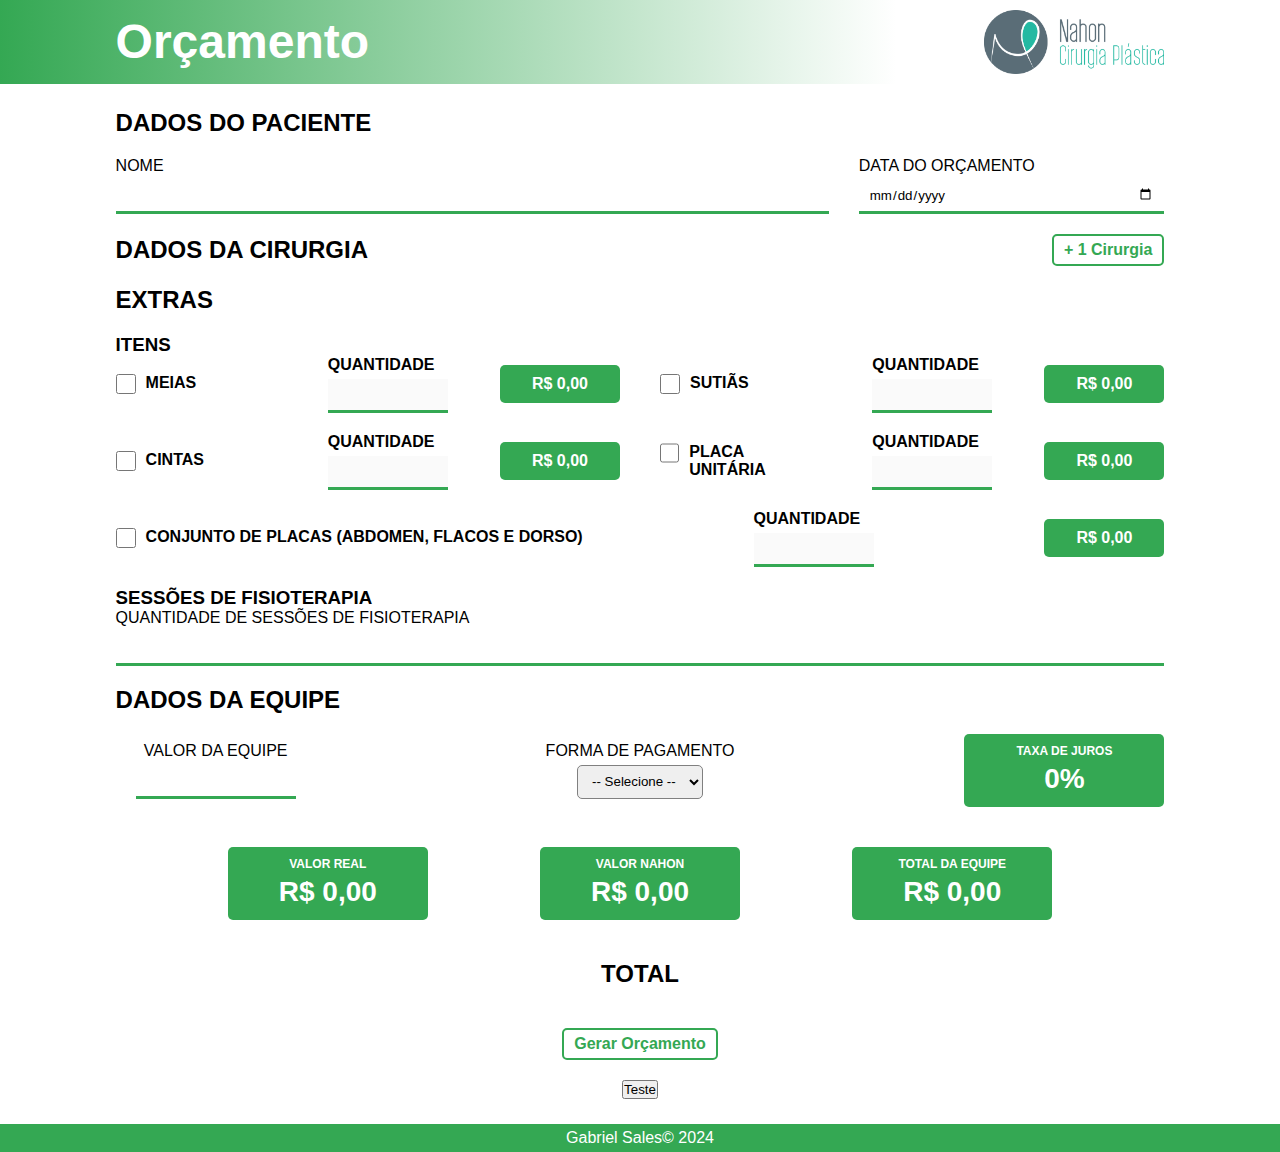
<file: index.html>
<!DOCTYPE html>
<html lang="pt-br">

<head>
    <meta charset="UTF-8">
    <meta name="viewport" content="width=device-width, initial-scale=1.0">
    <title>Formulário de Orçamento</title>
    <link rel="stylesheet" href="css/styles.css">
</head>

<body>
    <header>
        <div class="container flex-ac-jsb">
            <h1>Orçamento</h1>
            <img src="imgs/logo.png" alt="Logo">
        </div>
    </header>

    <main>
        <form class="container">

            <section class="sessao-form" id="dadosPaciente">
                <h2>Dados do Paciente</h2>
                <div id="inputs-paciente">
                    <div class="box-input">
                        <label for="nome">Nome</label>
                        <input type="text" id="nome" name="nome">
                    </div>
                    <div class="box-input">
                        <label for="data">Data do Orçamento</label>
                        <input type="date" id="data" name="data">
                    </div>
                </div>
            </section>

            <section class="sessao-form" id="dadosCirurgia">
                <div id="header_cirurgia">
                    <h2>Dados da Cirurgia</h2>
                    <button type="button" class="btn" id="add-cirurgia-btn" onclick="CirurgiaModule.addCirurgia()">
                        + 1 Cirurgia</button>
                </div>
            </section>

            <section class="sessao-form" id="extras">
                <h2>Extras</h2>
                <div id="container-extras">
                    <!-- Adição Dinâmica -->
                </div>
            </section>

            <section class="sessao-form" id="dadosEquipe" onchange="calcularEquipe()">
                <h2>Dados da Equipe</h2>
                <div id="inputs-equipe">
                    <div class="box-input">
                        <label for="equipe">Valor da Equipe</label>
                        <input type="number" id="valorEquipe" name="equipe">
                    </div>
                    <div class="box-input">
                        <label for="formaPagamento">Forma de Pagamento</label>
                        <select name="formaPagamento" id="formaPagamento"
                            onchange="inserirDados('#porcentagemTaxa', (this.value * 100).toFixed(2))">
                            <!-- Adição Dinâmica -->
                        </select>
                    </div>
                    <div class="box-resultado">
                        <p class="titulo-resultado">Taxa de Juros</p>
                        <p class="valor-resultado"><span id="porcentagemTaxa">0</span>%</p>
                    </div>
                </div>
                <div id="valores-equipe">
                    <div class="box-resultado">
                        <p class="titulo-resultado">Valor Real</p>
                        <p class="valor-resultado" id="valorReal">R$ 0,00</p>
                    </div>
                    <div class="box-resultado">
                        <p class="titulo-resultado">Valor Nahon</p>
                        <p class="valor-resultado" id="valorNahon">R$ 0,00</p>
                    </div>
                    <div class="box-resultado">
                        <p class="titulo-resultado">Total da Equipe</p>
                        <p class="valor-resultado" id="totalEquipe">R$ 0,00</p>
                    </div>
                </div>
            </section>

            <section class="sessao-form" id="resultado">
                <h2>Total</h2>
                <p id="resultado-total"></p>
            </section>

            <input type="submit" class="btn" id="btn-gerar" onclick="gerarOrcamento(event)" value="Gerar Orçamento">
        </form>

        <button onclick="teste()">Teste</button>

    </main>

    <footer>
        <p>Gabriel Sales&copy; 2024</p>
    </footer>

    <script src="javascript/database.js"></script>
    <script src="javascript/scripts.js"></script>
    <script src="javascript/interface.js"></script>

    <script>

        const teste = () => {
            ItensModule.extrairItens();
            FisioterapiaModule.extrairSessoes();
        };

        montarSelect("#formaPagamento", DBModule.formasPagamento, "forma", "taxa");

        const gerarOrcamento = (event) => {
            event.preventDefault();

            const dados = obterDados();

            console.log(dados);

            localStorage.setItem('orcamento', JSON.stringify(dados));
            window.open('orcamento.html', '_blank');
        };
    </script>

</body>

</html>
</file>
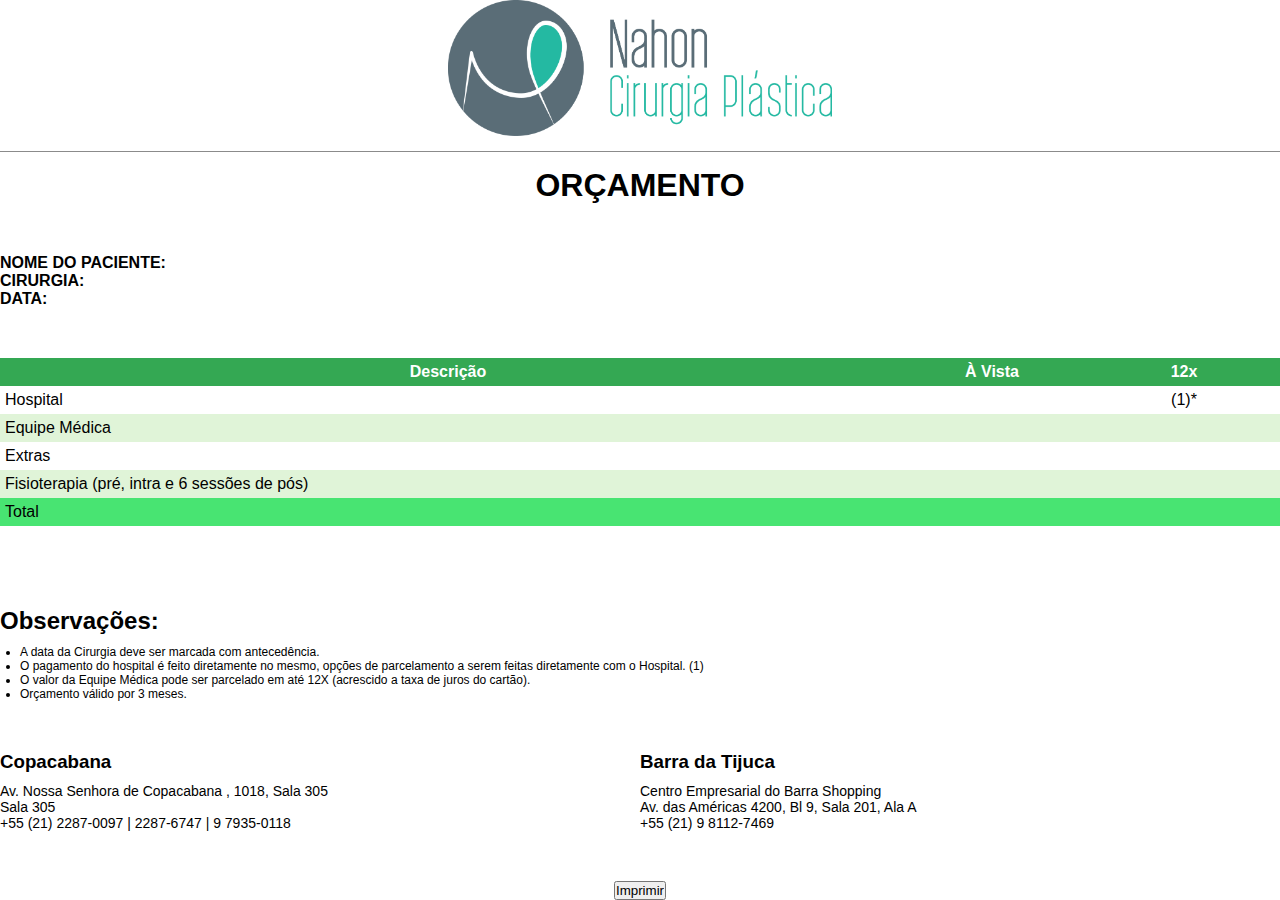
<file: orcamento.html>
<!DOCTYPE html>
<html lang="pt-br">

<head>
    <meta charset="UTF-8">
    <meta name="viewport" content="width=device-width, initial-scale=1.0">
    <title>Orçamento</title>
    <style>
        * {
            margin: 0;
            padding: 0;
            box-sizing: border-box;
            font-family: "Roboto", sans-serif;
            -webkit-print-color-adjust: exact;
            print-color-adjust: exact;
        }

        html,
        body {
            width: 100%;
            height: 100%;
        }

        body {
            display: flex;
            flex-direction: column;
            align-items: center;
            justify-content: space-between;
            row-gap: 50px;
        }

        /* --------------------- Dados Paciente --------------------- */

        header {
            width: 100%;
            display: flex;
            flex-direction: column;
            align-items: center;
        }

        header img {
            width: 30%;
        }

        header h1 {
            width: 100%;
            text-align: center;
            border-top: #8b8b8b 1px solid;
            margin-top: 15px;
            padding-top: 15px;
            text-transform: uppercase;
        }

        /* --------------------- Dados Paciente --------------------- */

        #dados_paciente {
            width: 100%;
            display: flex;
            flex-direction: column;
            align-items: flex-start;
            text-transform: uppercase;
        }

        .span_titulo {
            font-weight: bold;
        }

        /* --------------------- Tabela --------------------- */

        #tabela {
            width: 100%;
            flex: 1;
            display: flex;
            flex-direction: column;
            align-items: flex-start;
        }

        table {
            width: 100%;
            border-collapse: collapse;
        }

        th,
        td {
            padding: 5px;
        }

        thead {
            background-color: #34a853;
            color: #fff;
        }

        tbody tr:nth-child(even) {
            background-color: #e0f4d8;
        }

        .valor {
            text-align: center;
        }

        tfoot{
            background-color: #48e472;
        }

        /* --------------------- Observações --------------------- */

        #observacoes {
            width: 100%;
            display: flex;
            flex-direction: column;
            align-items: flex-start;
        }

        #observacoes h2 {
            margin-bottom: 10px;
        }

        #observacoes ul {
            margin-left: 20px;
            font-size: 12px;
        }

        /* --------------------- Endereços --------------------- */

        #enderecos {
            width: 100%;
            display: flex;
        }

        .endereco {
            width: 50%;
            display: flex;
            flex-direction: column;
            align-items: flex-start;
        }

        .endereco h3 {
            margin-bottom: 10px;
        }

        .endereco p {
            font-size: 14px;
        }

        @media print {

            #enderecos {
                margin-bottom: 50px;
            }

            input {
                display: none;
            }
        }
    </style>
</head>

<body>
    <header>
        <img src="imgs/logo.png"
            alt="Logo">
        <h1>Orçamento</h1>
    </header>

    <section id="dados_paciente">
        <p><span class="span_titulo">Nome do Paciente: </span><span id="nome"></span></p>
        <p><span class="span_titulo">Cirurgia: </span><span id="cirurgia"></span></p>
        <p><span class="span_titulo">Data: </span><span id="data"></span></p>
    </section>

    <section id="tabela">
        <table>
            <thead>
                <tr>
                    <th style="width: 70%;">Descrição</th>
                    <th style="width: 15%;">À Vista</th>
                    <th style="width: 15%;">12x</th>
                </tr>
            </thead>
            <tbody>
                <tr>
                    <td>Hospital</td>
                    <td class="valor" id="valorHospitalAVista"></td>
                    <td class="valor" id="valorHospitalAPrazo">(1)*</td>
                </tr>
                <tr>
                    <td>Equipe Médica</td>
                    <td class="valor" id="valorEquipeAVista"></td>
                    <td class="valor" id="valorEquipeAPrazo"></td>
                </tr>
                <tr>
                    <td>Extras</td>
                    <td class="valor" id="valorFisioterapiaAVista"></td>
                    <td class="valor" id="valorFisioterapiaAPrazo"></td>
                </tr>
                <tr>
                    <td>Fisioterapia (pré, intra e 6 sessões de pós)</td>
                    <td class="valor" id="valorFisioterapiaAVista"></td>
                    <td class="valor" id="valorFisioterapiaAPrazo"></td>
                </tr>
            </tbody>
            <tfoot>
                <tr>
                    <td>Total</td>
                    <td class="valor" id="valorTotalAVista"></td>
                    <td class="valor" id="valorTotalAPrazo"></td>
                </tr>
            </tfoot>
        </table>
    </section>

    <section id="observacoes">
        <h2>Observações:</h2>
        <ul>
            <li>A data da Cirurgia deve ser marcada com antecedência.</li>
            <li>O pagamento do hospital é feito diretamente no mesmo, opções de parcelamento a serem feitas diretamente
                com o Hospital. (1)</li>
            <li>O valor da Equipe Médica pode ser parcelado em até 12X (acrescido a taxa de juros do cartão).</li>
            <li>Orçamento válido por 3 meses.</li>
        </ul>
    </section>

    <section id="enderecos">
        <div class="endereco">
            <h3>Copacabana</h3>
            <p>Av. Nossa Senhora de Copacabana , 1018, Sala 305</p>
            <p>Sala 305</p>
            <p>+55 (21) 2287-0097 | 2287-6747 | 9 7935-0118</p>
        </div>
        <div class="endereco">
            <h3>Barra da Tijuca</h3>
            <p>Centro Empresarial do Barra Shopping</p>
            <p>Av. das Américas 4200, Bl 9, Sala 201, Ala A</p>
            <p>+55 (21) 9 8112-7469</p>
        </div>
    </section>

    <input type="button" onclick="window.print();" value="Imprimir" />

    <script>
        const formatarMoeda = (valor) => {
            return new Intl.NumberFormat("pt-BR", {
                style: "currency",
                currency: "BRL",
                minimumFractionDigits: 2,
                maximumFractionDigits: 2,
            }).format(valor);
        };

        onload = () => {
            const orcamento = JSON.parse(localStorage.getItem('orcamento'));

            if (orcamento) {
                document.getElementById('nome').textContent = orcamento.paciente.nome;

                const cirurgias = orcamento.cirurgias.cirurgias.map(cirurgia => cirurgia.cirurgia);
                const cirurgia = cirurgias.join(' + ');
                document.getElementById('cirurgia').textContent = cirurgia;

                const data = new Date(orcamento.paciente.data);
                const dataFormatada = data.toLocaleDateString('pt-BR', {
                    day: '2-digit',
                    month: '2-digit',
                    year: 'numeric',
                });
                document.getElementById('data').textContent = dataFormatada;

                document.getElementById('valorHospitalAVista').textContent = formatarMoeda(orcamento.cirurgias.valorTotal);
                document.getElementById('valorEquipeAVista').textContent = formatarMoeda(orcamento.equipe.valorTotal);
                document.getElementById('valorTotalAVista').textContent = formatarMoeda(orcamento.valorTotal);

                window.print();
            } else {
                console.error('Orçamento não encontrado no localStorage.');
            }
        }
    </script>

</body>

</html>
</file>
<file: css/styles.css>
/* ---------------------------- VARIÁVEIS ---------------------------- */
/* ------------------------------- BASE ------------------------------- */
* {
  margin: 0;
  padding: 0;
  box-sizing: border-box;
  font-family: "Roboto", sans-serif;
}
html,
body {
  width: 100%;
  height: 100%;
}
body {
  display: flex;
  flex-direction: column;
  align-items: center;
  row-gap: 25px;
}
select {
  height: 34px;
  border-radius: 5px;
  padding: 0 10px;
  border: solid 1px grey;
}
select:focus {
  outline: none;
}
/* ---------------------------- FRAMEWORK ---------------------------- */
h1 {
  font-size: 48px;
}
.container {
  width: 100%;
  max-width: 1100px;
  margin: 0 auto;
  padding: 0 2%;
}
.flex-ac-jc {
  display: flex;
  align-items: center;
  justify-content: center;
}
.flex-ac-jsa {
  display: flex;
  align-items: center;
  justify-content: space-around;
}
.flex-ac-jsb {
  display: flex;
  align-items: center;
  justify-content: space-between;
}
.flex-ac-jse {
  display: flex;
  align-items: center;
  justify-content: space-evenly;
}
.box-input {
  display: flex;
  flex-direction: column;
  row-gap: 5px;
}
.box-input input {
  width: 100%;
  height: 34px;
  padding: 0 10px;
  border: none;
  border-bottom: solid 3px #34a853;
}
.box-input input:focus {
  outline: none;
}
.box-resultado {
  width: 200px;
  display: flex;
  flex-direction: column;
  align-items: center;
  row-gap: 5px;
  padding: 10px 0;
  border-radius: 5px;
  background-color: #34a853;
  font-weight: bold;
  color: white;
}
.box-resultado .titulo-resultado {
  font-size: 12px;
}
.box-resultado .valor-resultado {
  font-size: 28px;
  height: 34px;
}
.sessao-form {
  width: 100%;
  display: flex;
  flex-direction: column;
  align-items: flex-start;
  text-transform: uppercase;
  row-gap: 20px;
}
.btn {
  border-radius: 5px;
  padding: 5px 10px;
  background-color: #fff;
  color: #34a853;
  text-align: center;
  border: solid 2px #34a853;
  cursor: pointer;
  transition: 0.3s;
  font-size: 16px;
  font-weight: bold;
}
.btn:hover {
  background-color: #34a853;
  color: #fff;
}
header {
  width: 100%;
  color: white;
  font-weight: bold;
  padding: 10px 0;
  background: linear-gradient(90deg, #34a853 0%, #ffffff 70%);
}
header img {
  width: 180px;
}
main {
  width: 100%;
  display: flex;
  flex-direction: column;
  align-items: center;
  row-gap: 20px;
  flex-grow: 1;
}
main form {
  width: 80%;
  display: flex;
  flex-direction: column;
  align-items: center;
  justify-content: space-between;
  row-gap: 20px;
}
/* --------------------- Dados Paciente --------------------- */
#dadosPaciente #inputs-paciente {
  width: 100%;
  display: flex;
  align-items: center;
  justify-content: space-between;
  column-gap: 30px;
}
#dadosPaciente #inputs-paciente .box-input:nth-of-type(1) {
  width: 70%;
}
#dadosPaciente #inputs-paciente .box-input:nth-of-type(2) {
  width: 30%;
}
/* --------------------- Dados Cirurgia --------------------- */
#dadosCirurgia #header_cirurgia {
  width: 100%;
  display: flex;
  align-items: center;
  justify-content: space-between;
}
#dadosCirurgia #cirurgias {
  width: 100%;
  display: flex;
  flex-direction: column;
  align-items: flex-start;
  row-gap: 20px;
}
#dadosCirurgia #cirurgias .cirurgia {
  width: 100%;
  display: flex;
  align-items: center;
  justify-content: space-between;
  column-gap: 20px;
}
#dadosCirurgia #cirurgias .cirurgia select {
  flex-grow: 1;
}
#dadosCirurgia #cirurgias .cirurgia .valor-cirurgia {
  width: 105px;
  height: 34px;
  line-height: 34px;
  padding: 0 10px;
  border-radius: 5px;
  background-color: #34a853;
  text-align: center;
  vertical-align: middle;
  color: white;
  font-weight: bold;
}
#dadosCirurgia #cirurgias .cirurgia .btn-delete {
  width: 34px;
  height: 34px;
  padding: 0;
  border: solid 2px red;
  border-radius: 50%;
  color: red;
}
#dadosCirurgia #cirurgias .cirurgia .btn-delete:hover {
  background-color: red;
  color: white;
}
/* ----------------------------------- Extras --------------------------------- */
#extras {
  width: 100%;
  display: flex;
  flex-direction: column;
  row-gap: 20px;
}
#extras #container-extras {
  width: 100%;
  display: flex;
  flex-direction: column;
  gap: 20px;
}
#extras #container-extras #sessao-itens {
  width: 100%;
  display: flex;
  flex-direction: column;
  justify-content: space-between;
}
#extras #container-extras #sessao-itens #container-itens {
  width: 100%;
  display: flex;
  flex-wrap: wrap;
  row-gap: 20px;
  column-gap: 40px;
}
#extras #container-extras #sessao-itens #container-itens .item {
  width: calc(50% - 20px);
  display: flex;
  align-items: center;
  justify-content: space-between;
}
#extras #container-extras #sessao-itens #container-itens .item label {
  font-weight: bold;
}
#extras #container-extras #sessao-itens #container-itens .item input[type="checkbox"] {
  width: 20px;
  height: 20px;
}
#extras #container-extras #sessao-itens #container-itens .item input[type="number"] {
  width: 120px;
}
#extras #container-extras #sessao-itens #container-itens .item .box-item-check {
  width: 160px;
  flex-direction: row;
  column-gap: 10px;
}
#extras #container-extras #sessao-itens #container-itens .item .box-item-valor {
  width: 120px;
}
#extras #container-extras #sessao-itens #container-itens .item:nth-of-type(5) {
  width: 100%;
}
#extras #container-extras #sessao-itens #container-itens .item:nth-of-type(5) .box-item-check {
  width: auto;
}
/* --------------------- Dados Equipe --------------------- */
#dadosEquipe #inputs-equipe {
  width: 100%;
  display: flex;
  align-items: center;
  justify-content: space-between;
  row-gap: 20px;
}
#dadosEquipe #inputs-equipe .box-input {
  width: 200px;
  align-items: center;
  justify-content: center;
}
#dadosEquipe #inputs-equipe .box-input input {
  width: 80%;
  height: 34px;
  padding: 0px 10px;
  border: none;
  border-bottom: solid 3px #34a853;
}
#dadosEquipe #inputs-equipe .box-input input:focus {
  outline: none;
}
#dadosEquipe #valores-equipe {
  width: 100%;
  display: flex;
  align-items: center;
  justify-content: space-evenly;
  margin: 20px 0px;
}
#resultado {
  width: 100%;
  display: flex;
  flex-direction: column;
  align-items: center;
}
#resultado p {
  font-weight: bold;
  font-size: 50px;
  color: #34a853;
}
footer {
  width: 100%;
  background-color: #34a853;
  color: white;
  text-align: center;
  padding: 5px 0;
}
</file>
